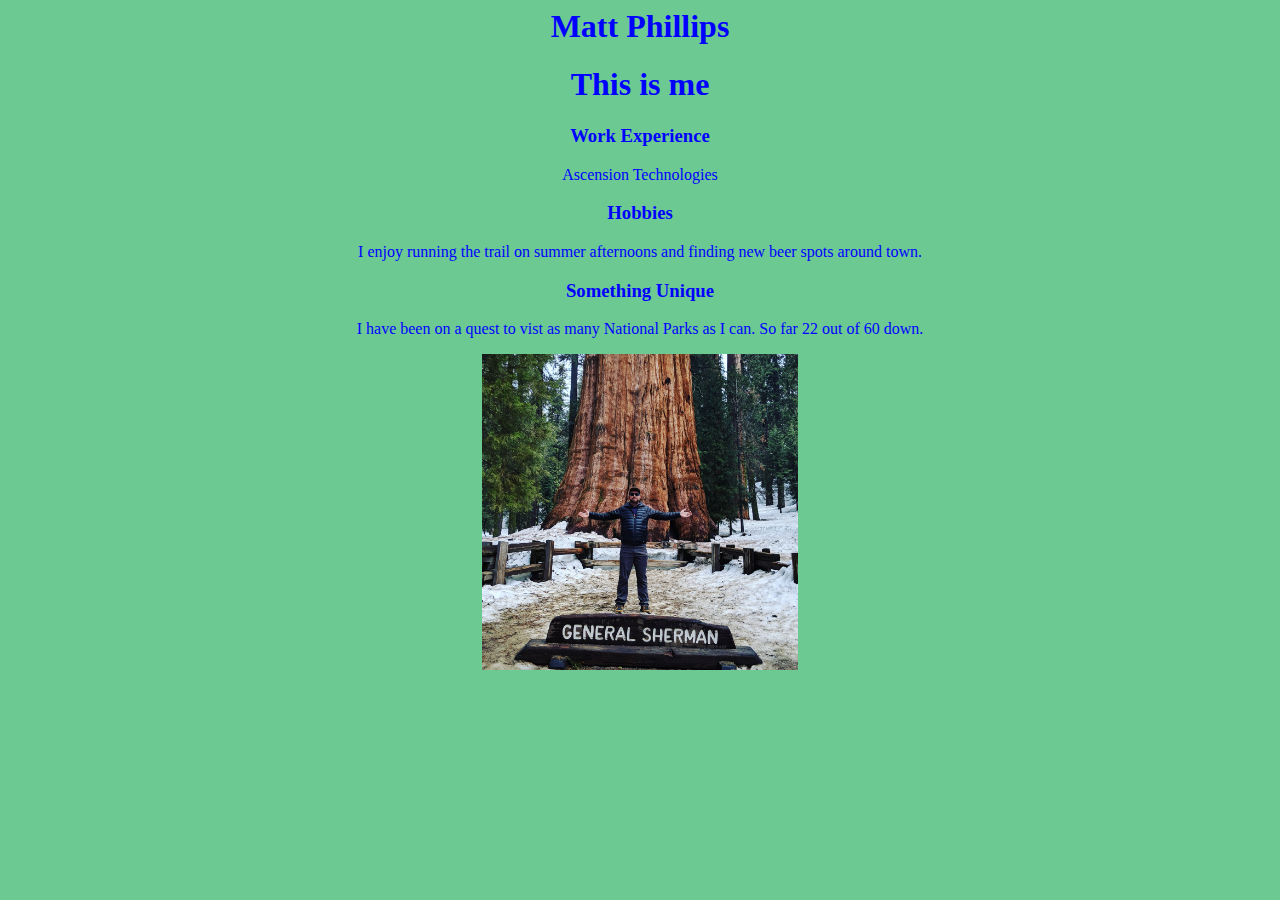
<file: index.html>
<html>
  <head>
    <title>The Matt Phillips</title>
    <link rel="stylesheet" href="./style.css">
  </head>
  <body>
    <h1>Matt Phillips</h1>
    <h1>This is me</h1>
    <h3>Work Experience</h3>
    <p>Ascension Technologies</p>
    <h3>Hobbies</h3>
    <p>I enjoy running the trail on summer afternoons and finding new beer spots around town.</p>
    <h3>Something Unique</h3>
    <p>I have been on a quest to vist as many National Parks as I can. So far 22 out of 60 down.</p>
    <img src="./bigtree.jpg" alt="General Sherman">

  </body>
</html>
</file>
<file: style.css>
body {
    color: blue;
    text-align: center;
    background-color: #6cc992;
}

img {
    width: 25%;
}
</file>
